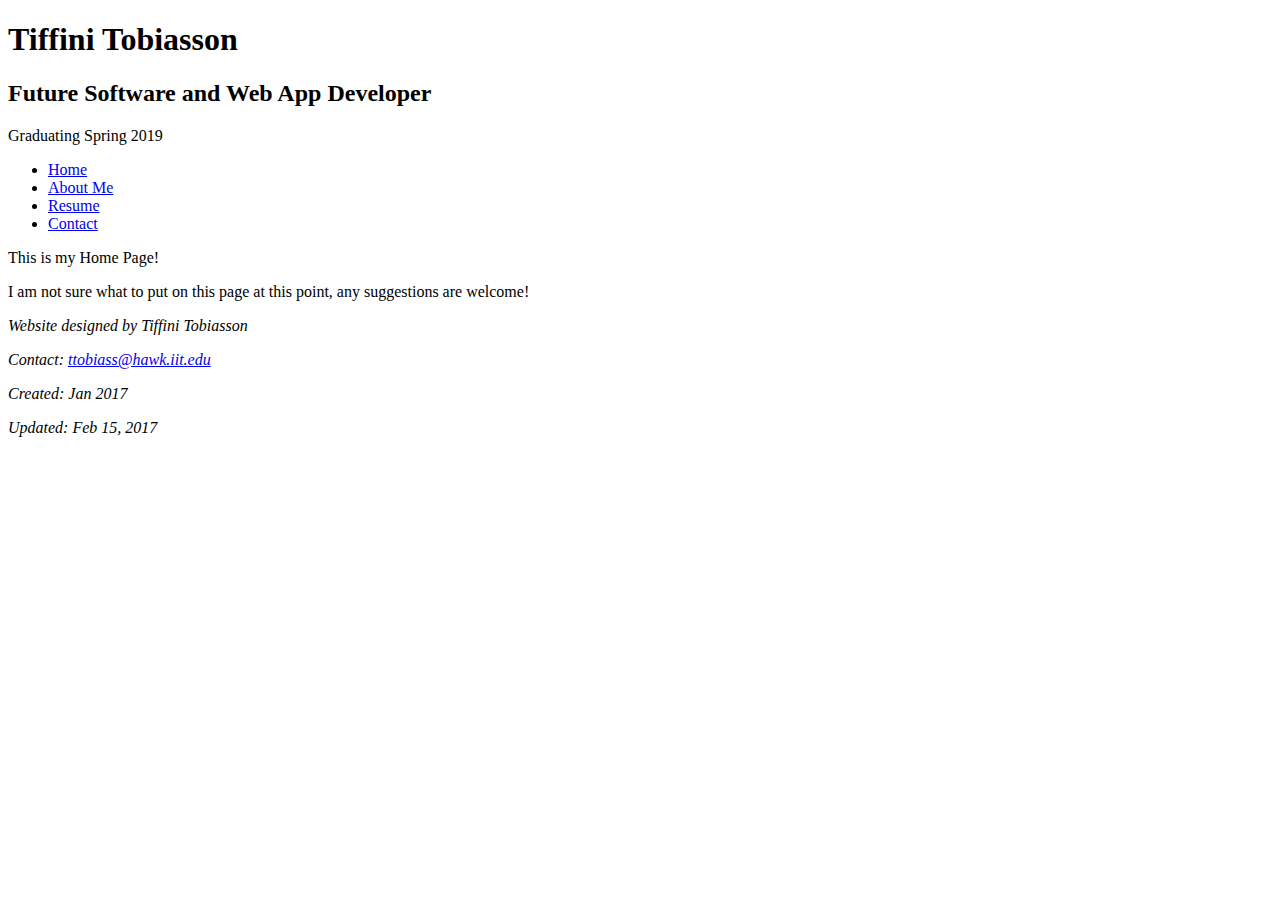
<file: Project 1/index.html>
<!DOCTYPE html>
<html>
<head>
	<meta charset="UTF-8">
	<title>Home</title>
</head>
<body>
	<header>
		<h1>Tiffini Tobiasson</h1>
		<h2> Future Software and Web App Developer </h2>
		<p> Graduating Spring 2019 </p>
		<nav>
		  <ul>
			<li><a href="index.html">Home</a></li>
			<li><a href="About.html">About Me</a></li>
			<li><a href="Professional_Resume.html">Resume</a></li>
			<li><a href="Contact.html">Contact</a></li>
		  </ul>
		</nav>
	</header>
	
	<p> This is my Home Page! </p>
	<p> I am not sure what to put on this page at this point, any suggestions are welcome! </p>
	
	<footer>
		<address>
			<p>Website designed by Tiffini Tobiasson</p>
			<p>Contact: <a href = "mailto:ttobiass@hawk.iit.edu">ttobiass@hawk.iit.edu</a></p>
			<p>Created: Jan 2017</p>
			<p>Updated: Feb 15, 2017</p> 
		</address>
	</footer>
</body>
</html>
</file>
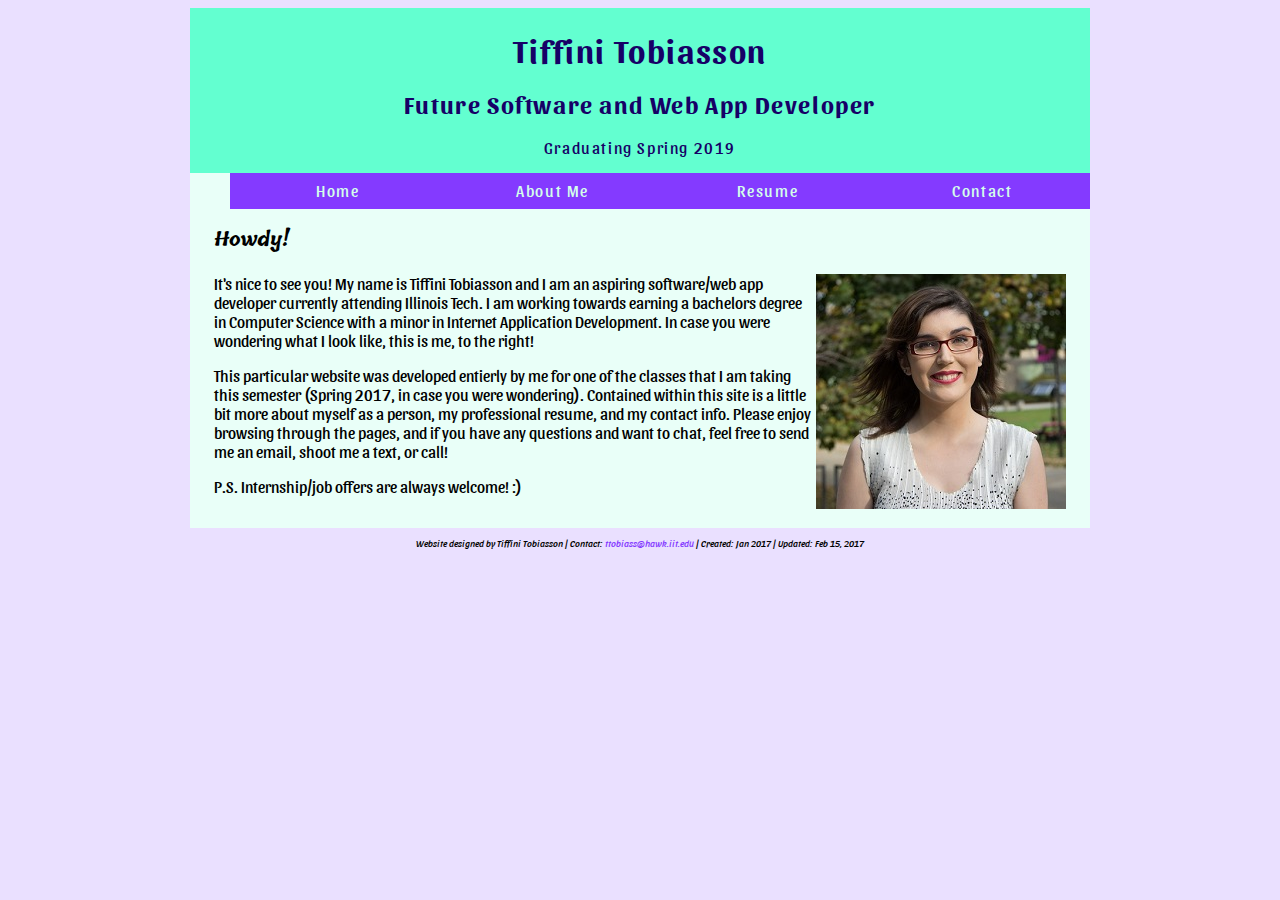
<file: Project 2/index.html>
<!DOCTYPE html>
<html lang="en">
<head>
	<meta charset="UTF-8">
	<link href="https://fonts.googleapis.com/css?family=Calligraffitti|Cinzel|Sansita|Tillana|Ubuntu+Mono" rel="stylesheet">
	<link rel="stylesheet" type="text/css" href="screen.css">
	<title>Home</title>
</head>
<body>
	<div id="page">
	<header id="header">
		<h1>Tiffini Tobiasson</h1>
		<h2> Future Software and Web App Developer </h2>
		<p> Graduating Spring 2019 </p>
		<nav class="nav">
		  <ul>
			<li><a href="index.html">Home</a></li>
			<li><a href="About.html">About Me</a></li>
			<li><a href="Professional_Resume.html">Resume</a></li>
			<li><a href="Contact.html">Contact</a></li>
		  </ul>
		</nav>
	</header>
	
	<main id="content">
	<div class="home">
	<h3> Howdy! </h3>
	
	<div class="headshot"><img src="headshot.jpg" alt="my headshot"></div>
	<p> 
		It's nice to see you! My name is Tiffini Tobiasson and I am an aspiring software/web app 
		developer currently attending Illinois Tech. I am working towards earning a bachelors degree 
		in Computer Science with a minor in Internet Application Development. In case you were 
		wondering what I look like, this is me, to the right!
	</p>
	
	
	<p>
		This particular website was developed entierly by me for one of the classes that
		I am taking this semester (Spring 2017, in case you were wondering). Contained within
		this site is a little bit more about myself as a person, my professional resume, and
		my contact info. Please enjoy browsing through the pages, and if you have any questions 
		and want to chat, feel free to send me an email, shoot me a text, or call!
	</p>
	
	<p>P.S. Internship/job offers are always welcome! :) </p>
	</div>
	</main>
	</div>
	
	<footer>
		<address>
			<p>Website designed by Tiffini Tobiasson | Contact: <a href = "mailto:ttobiass@hawk.iit.edu">ttobiass@hawk.iit.edu</a> | Created: Jan 2017 | Updated: Feb 15, 2017</p>
		</address>
	</footer>
</body>
</html>
</file>
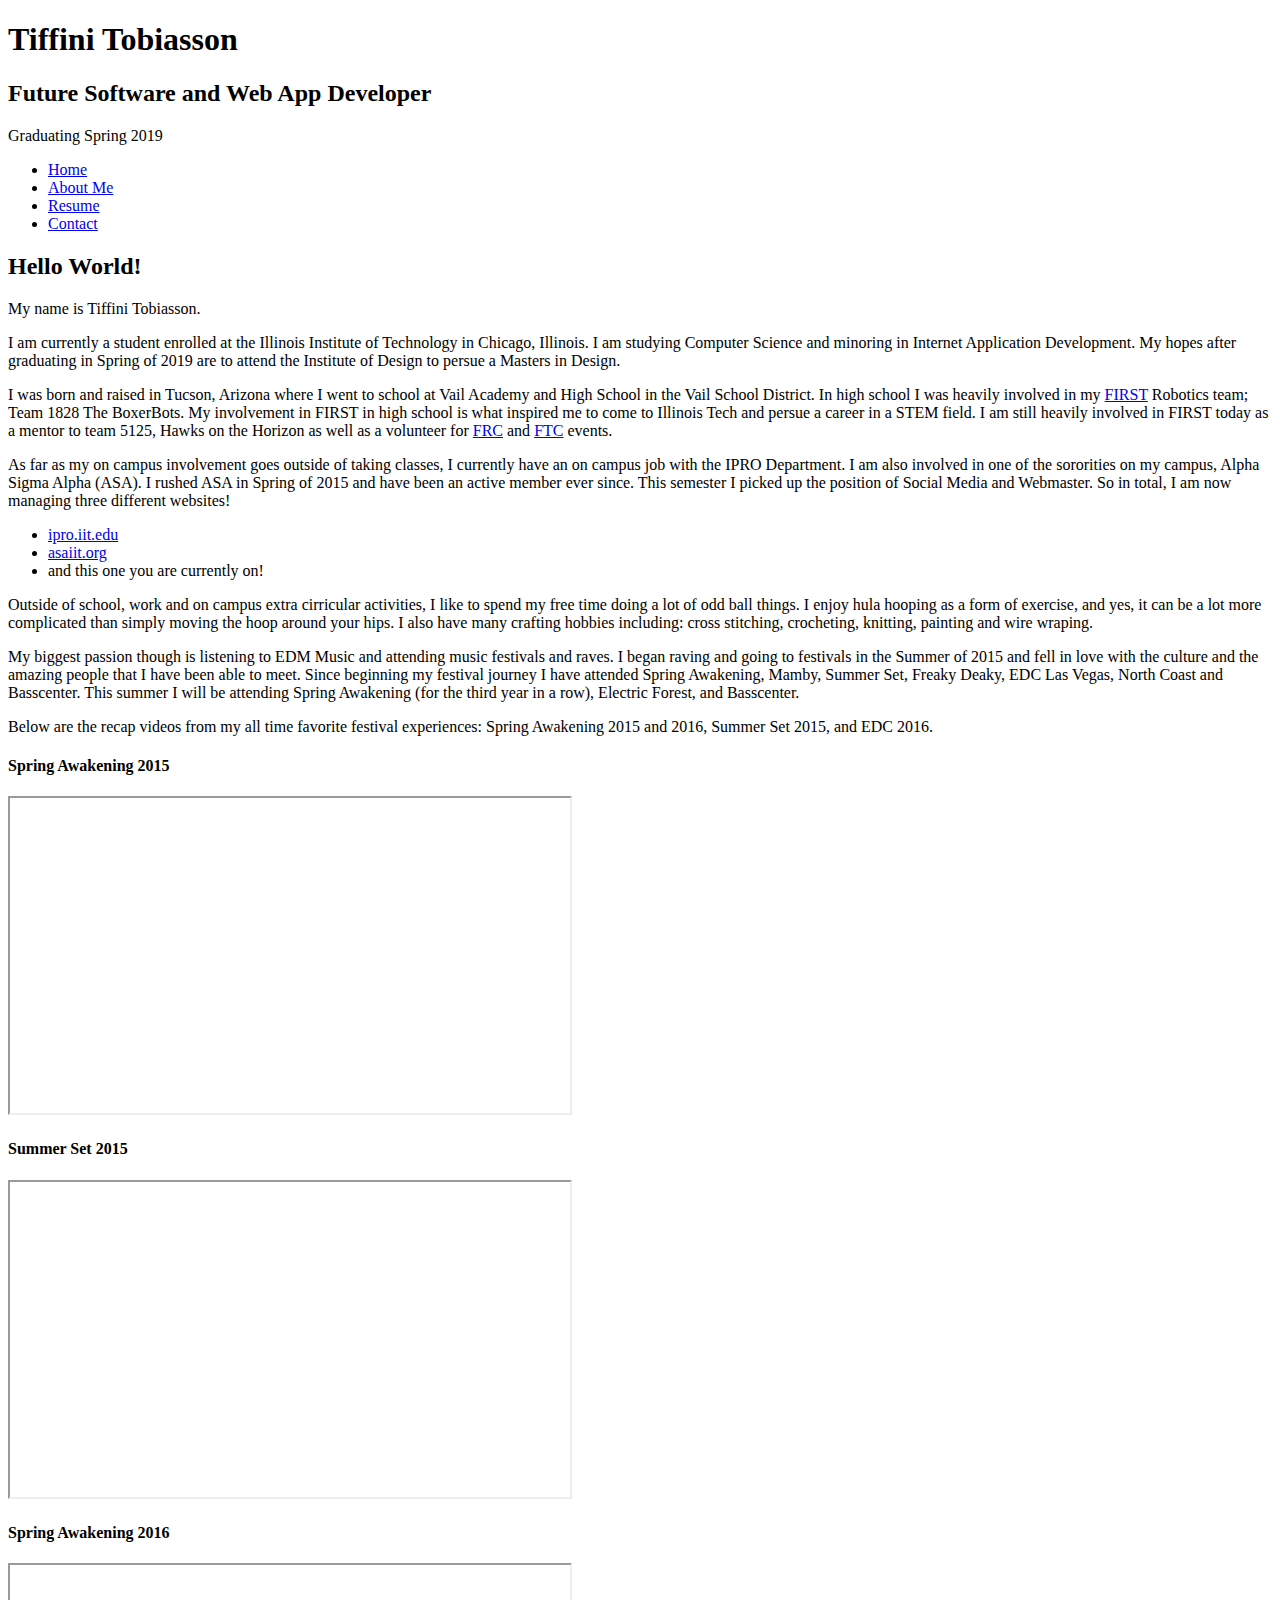
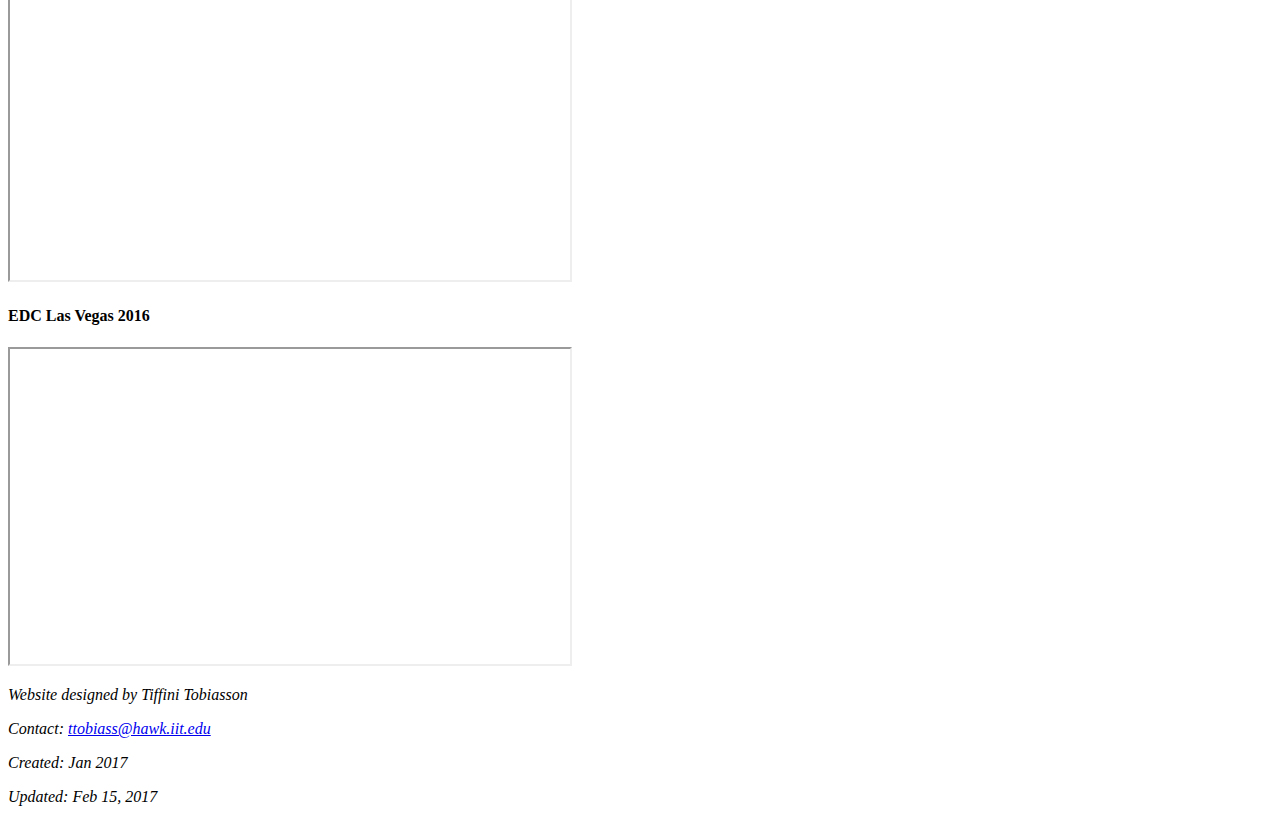
<file: Project 1/About.html>
<!DOCTYPE html>
<html lang="en">
<head>
	<meta charset="UTF-8">
	<title>About</title>
</head>
<body>
	<header>
		<h1>Tiffini Tobiasson</h1>
		<h2> Future Software and Web App Developer </h2>
		<p> Graduating Spring 2019 </p>
		<nav>
		  <ul>
			<li><a href="index.html">Home</a></li>
			<li><a href="About.html">About Me</a></li>
			<li><a href="Professional_Resume.html">Resume</a></li>
			<li><a href="Contact.html">Contact</a></li>
		  </ul>
		</nav>
	</header>
	
	<h2> Hello World!</h2>
	<p>My name is Tiffini Tobiasson.</p>
	<p>
		I am currently a student enrolled at the Illinois Institute of Technology in Chicago, 
		Illinois. I am studying Computer Science and minoring in Internet Application Development. 
		My hopes after graduating in Spring of 2019 are to attend the Institute of Design to 
		persue a Masters in Design. 
	</p>
	<p>
		I was born and raised in Tucson, Arizona where I went to school at Vail Academy and High 
		School in the Vail School District. In high school I was heavily involved in my 
		<a href = "http://www.firstinspires.org/">FIRST</a> Robotics team; Team 1828 The BoxerBots. 
		My involvement in FIRST in high school is what inspired me to come to Illinois Tech and 
		persue a career in a STEM field. I am still heavily involved in FIRST today as a mentor 
		to team 5125, Hawks on the Horizon as well as a volunteer for 
		<a href = "http://www.firstinspires.org/robotics/frc">FRC</a> and 
		<a href = "http://www.firstinspires.org/robotics/ftc">FTC</a> events. 
	</p>
	<p>
		As far as my on campus involvement goes outside of taking classes, I currently have an 
		on campus job with the IPRO Department. I am also involved in one of the sororities on 
		my campus, Alpha Sigma Alpha (ASA). I rushed ASA in Spring of 2015 and have been an 
		active member ever since. This semester I picked up the position of Social Media and 
		Webmaster. So in total, I am now managing three different websites! 
	</p>
	<ul>
		<li><a href="ipro.iit.edu">ipro.iit.edu</a></li>
		<li><a href="asaiit.org">asaiit.org</a></li>
		<li>and this one you are currently on!</li>
	</ul>
	<p>
		Outside of school, work and on campus extra cirricular activities, I like to spend my 
		free time doing a lot of odd ball things. I enjoy hula hooping as a form of exercise, 
		and yes, it can be a lot more complicated than simply moving the hoop around your hips. 
		I also have many crafting hobbies including: cross stitching, crocheting, knitting, 
		painting and wire wraping. 
	</p>
	<p>
		My biggest passion though is listening to EDM Music and attending music festivals and 
		raves. I began raving and going to festivals in the Summer of 2015 and fell in love 
		with the culture and the amazing people that I have been able to meet. Since beginning 
		my festival journey I have attended Spring Awakening, Mamby, Summer Set, Freaky Deaky, 
		EDC Las Vegas, North Coast and Basscenter. This summer I will be attending Spring 
		Awakening (for the third year in a row), Electric Forest, and Basscenter. 
	</p>
	<p>
		Below are the recap videos from my all time favorite festival experiences: Spring 
		Awakening 2015 and 2016, Summer Set 2015, and EDC 2016. 
	</p>
	
	<h4>Spring Awakening 2015</h4>
	<iframe width="560" height="315" src="https://www.youtube.com/embed/nOiujQPs-Nw" allowfullscreen></iframe>
	
	<h4>Summer Set 2015</h4>
	<iframe width="560" height="315" src="https://www.youtube.com/embed/GscV83-jT2g" allowfullscreen></iframe>
	
	<h4>Spring Awakening 2016</h4>
	<iframe width="560" height="315" src="https://www.youtube.com/embed/OsH7cIulm8A" allowfullscreen></iframe>
	
	<h4>EDC Las Vegas 2016</h4>
	<iframe width="560" height="315" src="https://www.youtube.com/embed/gQLqIMiIuwY" allowfullscreen></iframe>
	
	<footer>
		<address>
			<p>Website designed by Tiffini Tobiasson</p>
			<p>Contact: <a href = "mailto:ttobiass@hawk.iit.edu">ttobiass@hawk.iit.edu</a></p>
			<p>Created: Jan 2017</p>
			<p>Updated: Feb 15, 2017</p> 
		</address>
	</footer>
</body>
</html>
</file>
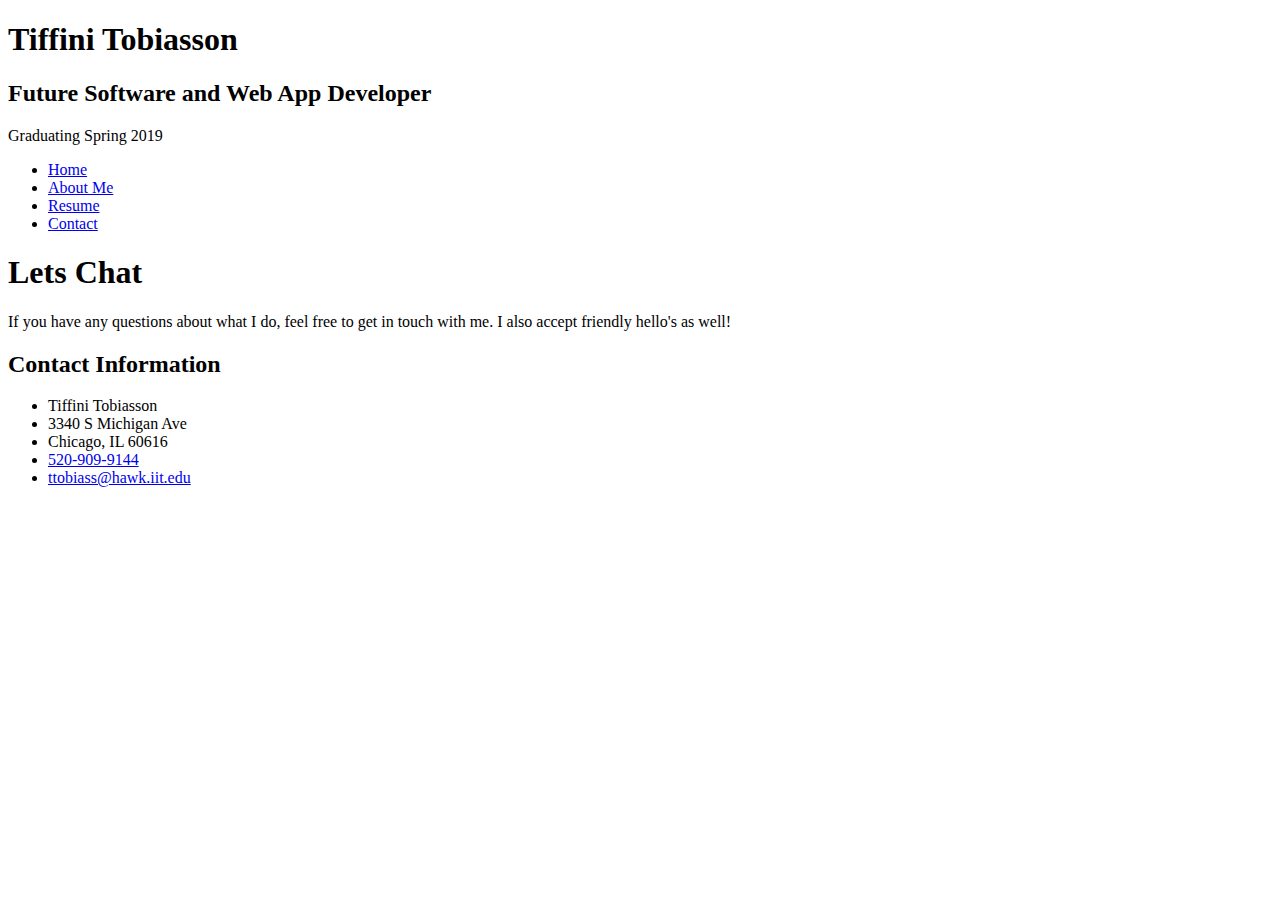
<file: Project 1/Contact.html>
<!DOCTYPE html>
<html>
<head>
	<meta charset="UTF-8">
	<title>Contact</title>
</head>
<body>
	<header>
		<h1>Tiffini Tobiasson</h1>
		<h2> Future Software and Web App Developer </h2>
		<p> Graduating Spring 2019 </p>
		<nav>
		  <ul>
			<li><a href="index.html">Home</a></li>
			<li><a href="About.html">About Me</a></li>
			<li><a href="Professional_Resume.html">Resume</a></li>
			<li><a href="Contact.html">Contact</a></li>
		  </ul>
		</nav>
	</header>
	
	<h1> Lets Chat </h1>
	<p> If you have any questions about what I do, feel free to get in touch with me. I also accept friendly hello's as well! </p>
	<h2> Contact Information </h2>
	<ul>
		<li> Tiffini Tobiasson </li>
		<li> 3340 S Michigan Ave </li>
		<li> Chicago, IL 60616 </li>
		<li><a href="tel:520-909-9144" id="contact-phone">520-909-9144</a></li>
		<li><a href="mailto:ttobiass@hawk.iit.edu" id="contact-email">ttobiass@hawk.iit.edu</a></li>
	</ul>
</body>
</html>
</file>
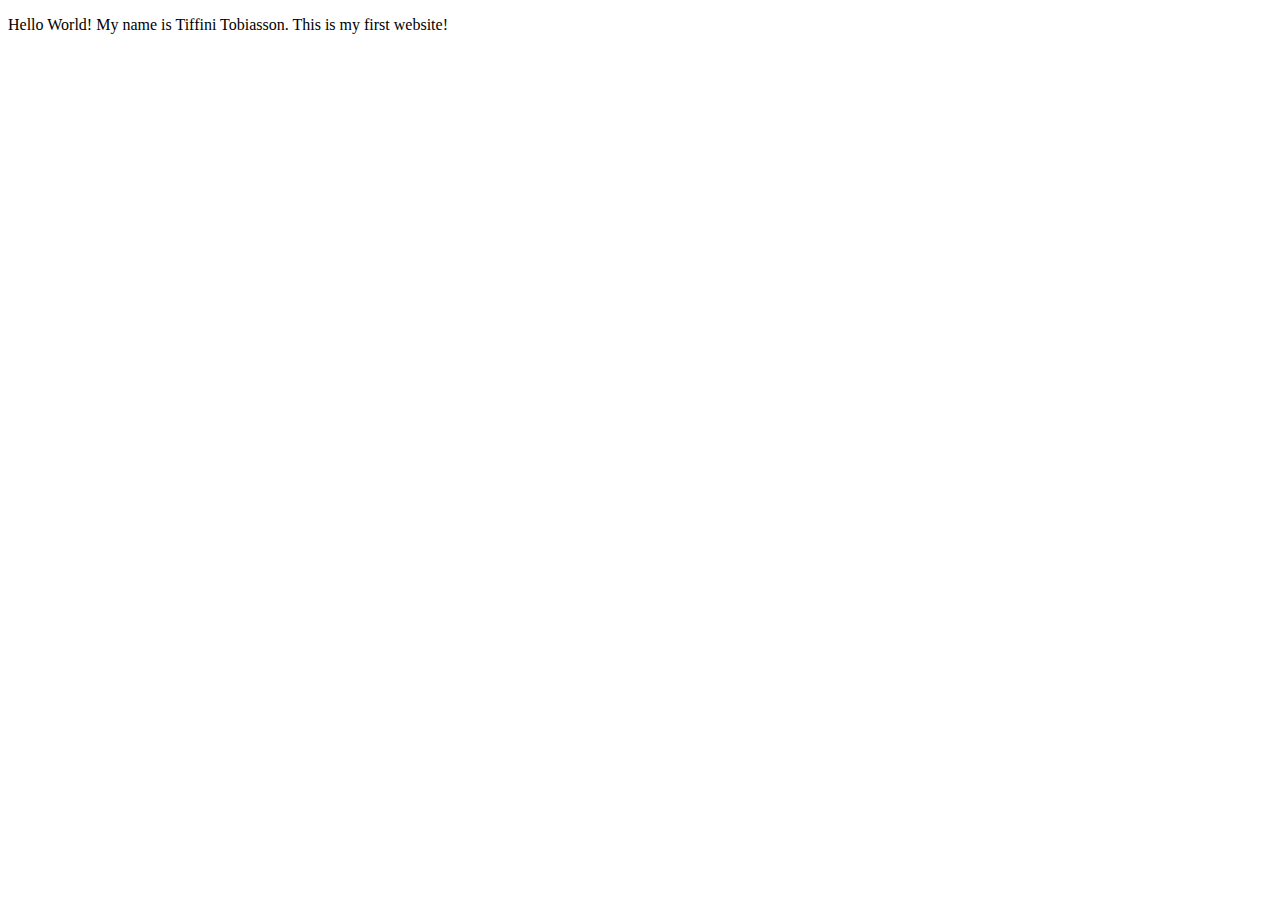
<file: Project 1/Professional Resume.html>
<!DOCTYPE html>
<html>
<head>
	<meta charset="UTF-8">
	<title>ITMD-361 Internet Technologies and Web Design</title>
</head>
<body>
	<p> Hello World! My name is Tiffini Tobiasson. This is my first website! </p>
</body>
</html>
</file>
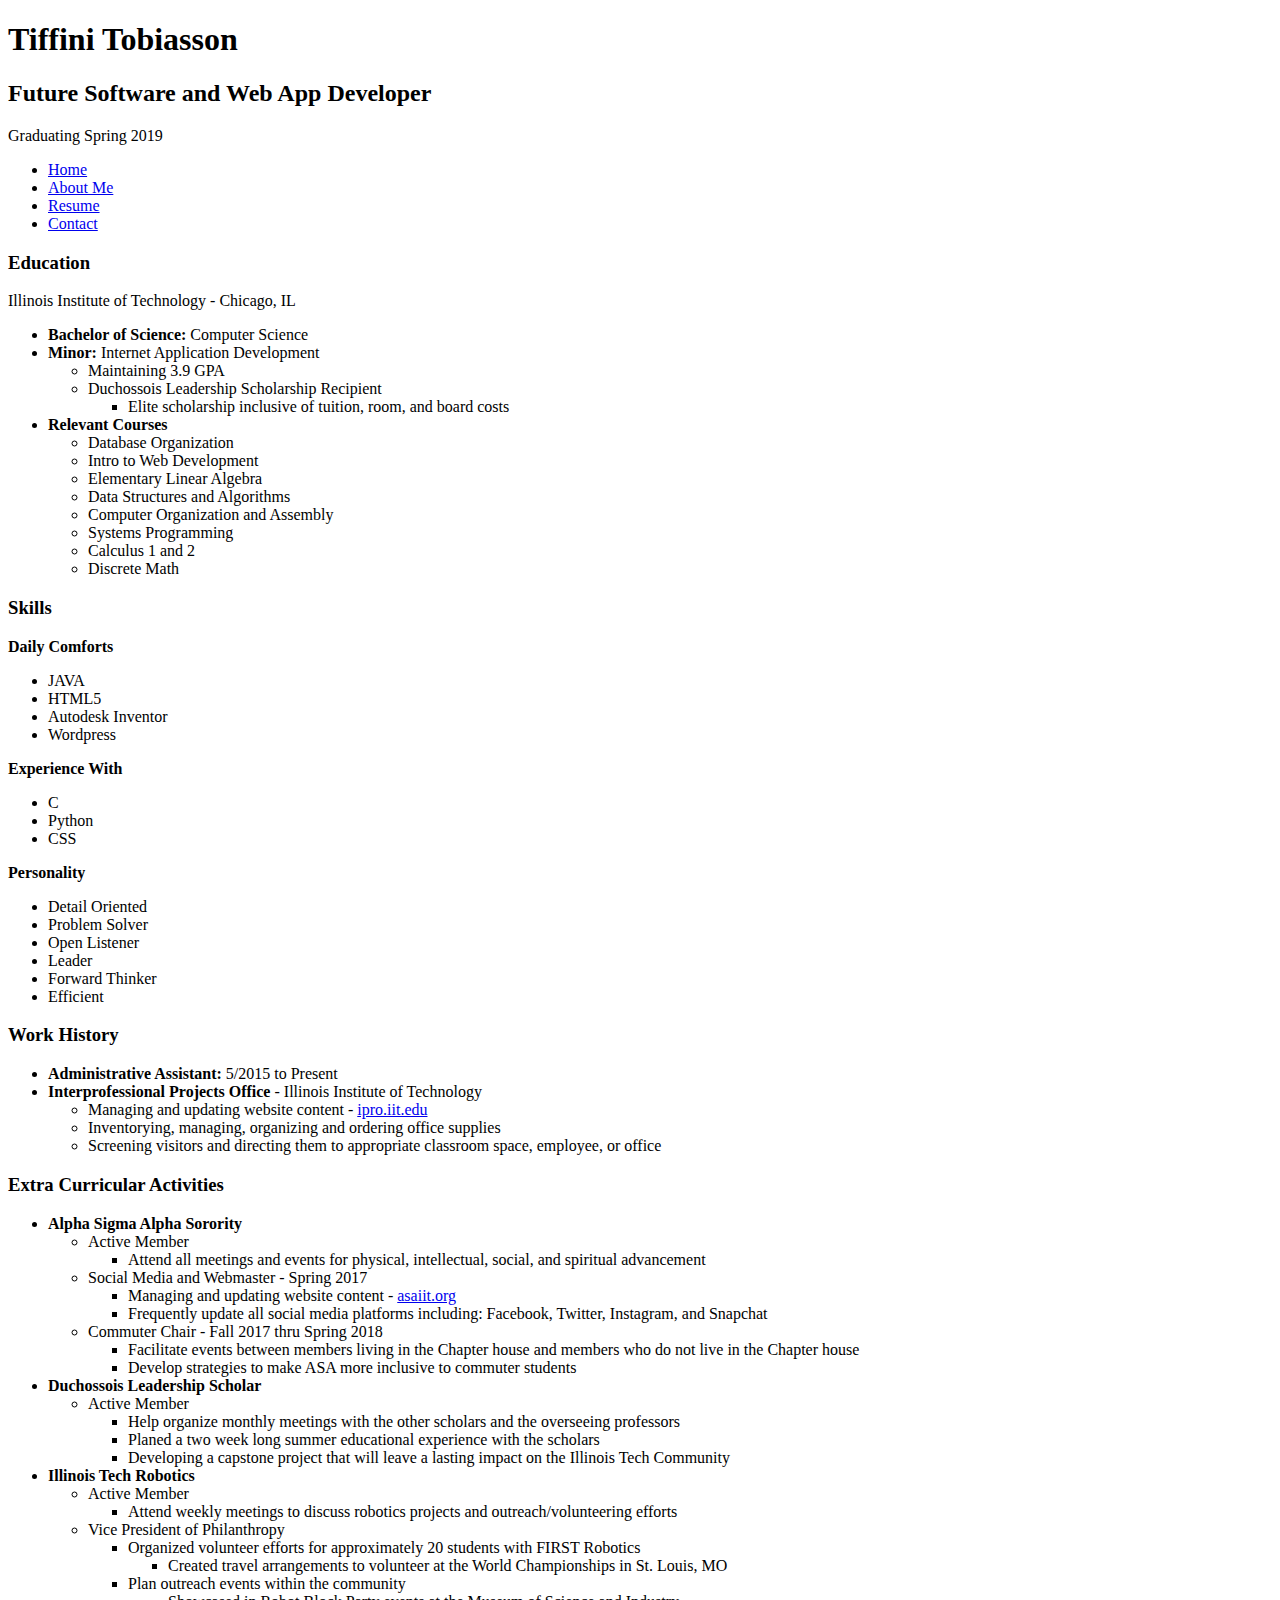
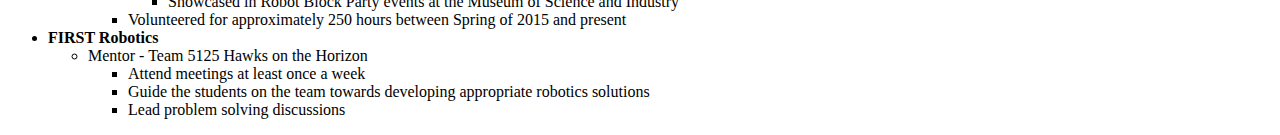
<file: Project 1/Professional_Resume.html>
<!DOCTYPE html>
<html>
<head>
	<meta charset="UTF-8">
	<title>Resume</title>
</head>
<body>
	<header>
		<h1>Tiffini Tobiasson</h1>
		<h2> Future Software and Web App Developer </h2>
		<p> Graduating Spring 2019 </p>
		<nav>
		  <ul>
			<li><a href="index.html">Home</a></li>
			<li><a href="About.html">About Me</a></li>
			<li><a href="Professional_Resume.html">Resume</a></li>
			<li><a href="Contact.html">Contact</a></li>
		  </ul>
		</nav>
	</header>
	
	<h3> Education </h3>
	<p> Illinois Institute of Technology - Chicago, IL </p>
	<ul>
		<li><strong>Bachelor of Science:</strong> Computer Science</li>
		<li><strong>Minor:</strong> Internet Application Development
			<ul>
				<li>Maintaining 3.9 GPA</li>
				<li>Duchossois Leadership Scholarship Recipient
					<ul>
						<li>Elite scholarship inclusive of tuition, room, and board costs</li>
					</ul></li>
			</ul></li>
		<li><strong>Relevant Courses</strong>
		<ul>
			<li>Database Organization</li>
			<li>Intro to Web Development</li>
			<li>Elementary Linear Algebra</li>
			<li>Data Structures and Algorithms</li>
			<li>Computer Organization and Assembly</li>
			<li>Systems Programming</li>
			<li>Calculus 1 and 2</li>
			<li>Discrete Math</li>
		</ul></li>
	</ul>
	
	<h3>Skills</h3>
	<p><strong>Daily Comforts</strong></p>
	<ul>
		<li>JAVA</li>
		<li>HTML5</li>
		<li>Autodesk Inventor</li>
		<li>Wordpress</li>
	</ul>
	<p><strong>Experience With</strong></p>
	<ul>
		<li>C</li>
		<li>Python</li>
		<li>CSS</li>
	</ul>
	<p><strong>Personality</strong></p>
	<ul>
		<li>Detail Oriented</li>
		<li>Problem Solver</li>
		<li>Open Listener</li>
		<li>Leader</li>
		<li>Forward Thinker</li>
		<li>Efficient</li>
	</ul>
	
	<h3>Work History</h3>
	<ul>
		<li><strong>Administrative Assistant:</strong> 5/2015 to Present</li>
		<li><strong>Interprofessional Projects Office</strong> - Illinois Institute of Technology
			<ul>
				<li>Managing and updating website content - <a href="ipro.iit.edu">ipro.iit.edu</a></li>
				<li>Inventorying, managing, organizing and ordering office supplies</li>
				<li>Screening visitors and directing them to appropriate classroom space, employee, or office</li>
			</ul></li>
	</ul>
	
	<h3>Extra Curricular Activities</h3>
	<ul>
		<li><strong>Alpha Sigma Alpha Sorority</strong>
			<ul>
				<li>Active Member
					<ul>
						<li>Attend all meetings and events for physical, intellectual, social, and spiritual advancement</li>
					</ul>
				</li>
				<li>Social Media and Webmaster - Spring 2017
					<ul>
						<li>Managing and updating website content - <a href="asaiit.org"> asaiit.org</a></li>
						<li>Frequently update all social media platforms including: Facebook, Twitter, Instagram, and Snapchat</li>
					</ul>
				</li>
				<li>Commuter Chair - Fall 2017 thru Spring 2018
					<ul>
						<li>Facilitate events between members living in the Chapter house and members who do not live in the Chapter house</li>
						<li>Develop strategies to make ASA more inclusive to commuter students</li>
					</ul>
				</li>
			</ul>
		</li>
		<li><strong>Duchossois Leadership Scholar</strong>
			<ul>
				<li>Active Member
					<ul>
						<li>Help organize monthly meetings with the other scholars and the overseeing professors</li>
						<li>Planed a two week long summer educational experience with the scholars</li>
						<li>Developing a capstone project that will leave a lasting impact on the Illinois Tech Community</li>
					</ul>
				</li>
			</ul>
		</li>
		<li><strong>Illinois Tech Robotics</strong>
			<ul>
				<li>Active Member
					<ul>
						<li>Attend weekly meetings to discuss robotics projects and outreach/volunteering efforts</li>
					</ul>
				</li>
				<li>Vice President of Philanthropy
					<ul>
						<li>Organized volunteer efforts for approximately 20 students with FIRST Robotics
							<ul>
								<li>Created travel arrangements to volunteer at the World Championships in St. Louis, MO</li>
							</ul>
						</li>
						<li>Plan outreach events within the community
							<ul>
								<li>Showcased in Robot Block Party events at the Museum of Science and Industry</li>
							</ul>
						</li>
						<li>Volunteered for approximately 250 hours between Spring of 2015 and present</li>
					</ul>
				</li>
			</ul>
		</li>
		<li><Strong>FIRST Robotics</strong>
			<ul>
				<li>Mentor - Team 5125 Hawks on the Horizon
					<ul>
						<li>Attend meetings at least once a week</li>
						<li>Guide the students on the team towards developing appropriate robotics solutions</li>
						<li>Lead problem solving discussions</li>
					</ul>
				</li>
			</ul>
		</li>
	</ul>
</body>
</html>
</file>
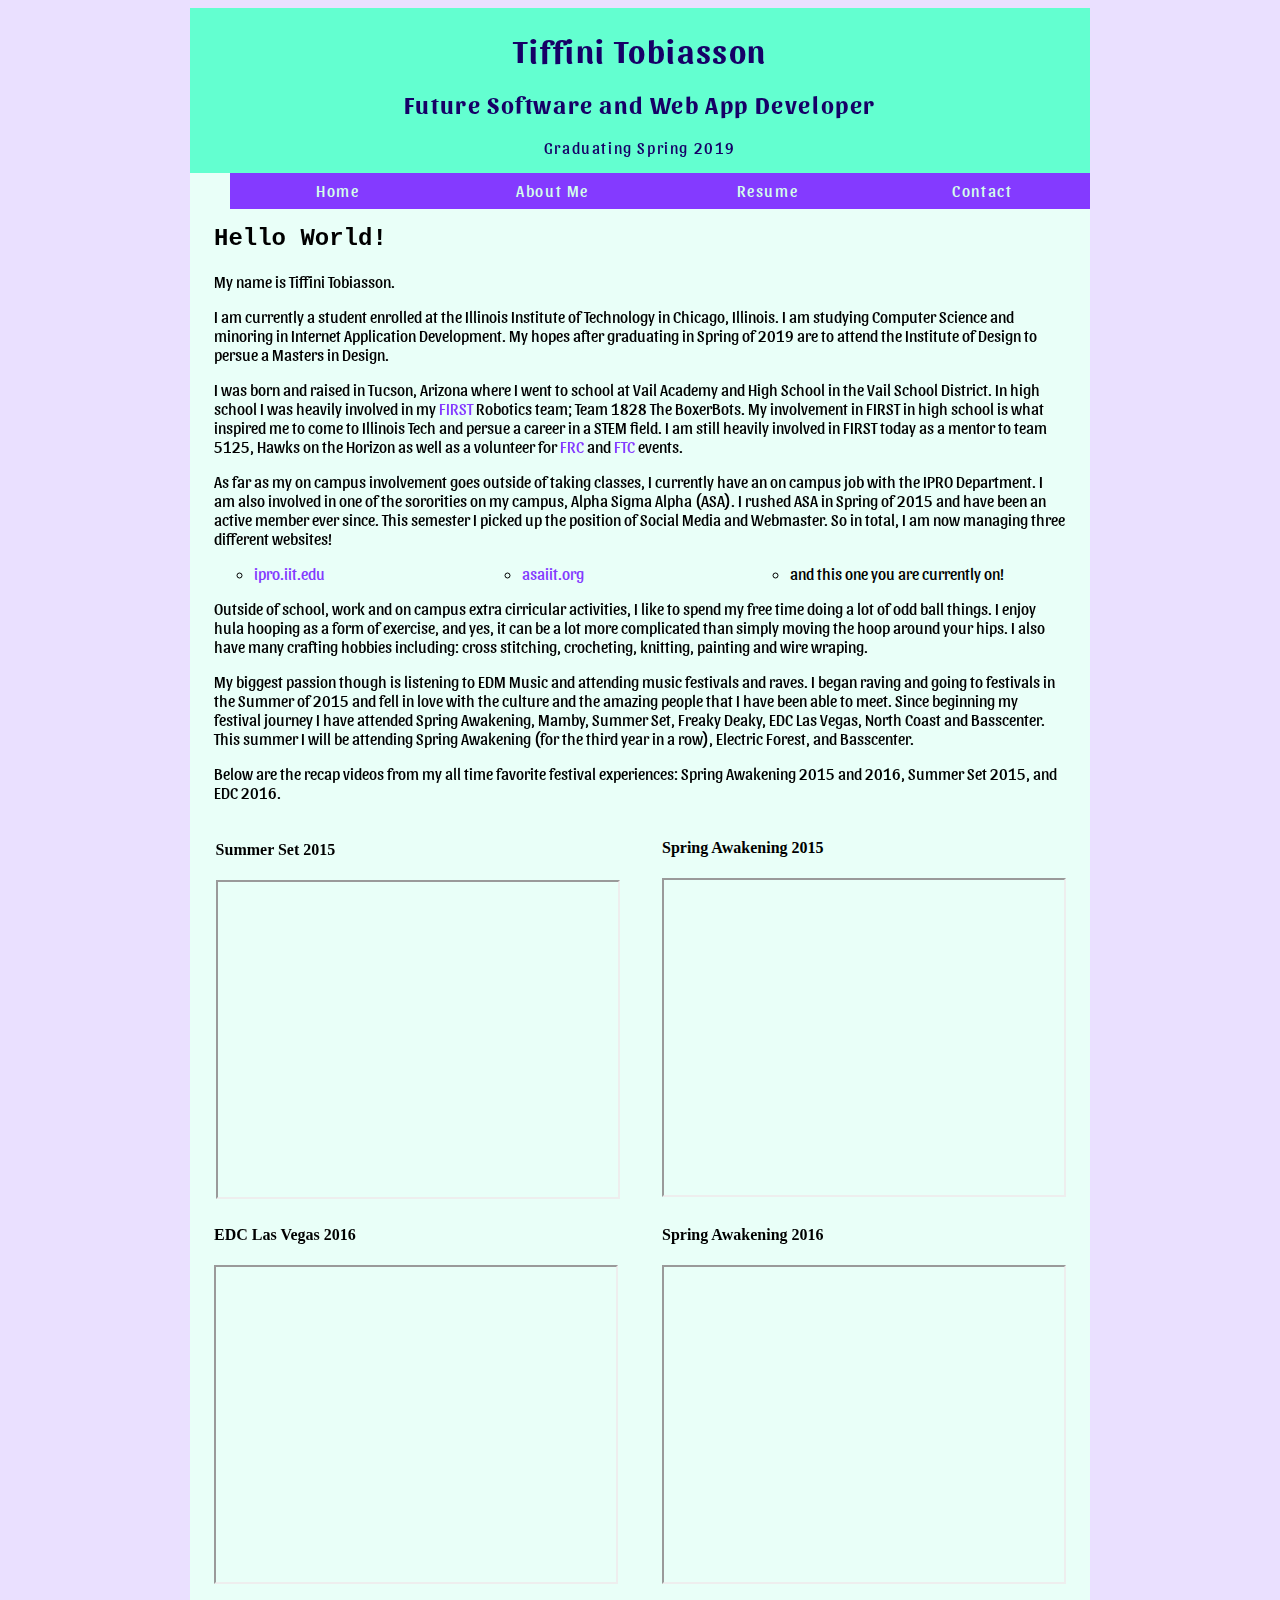
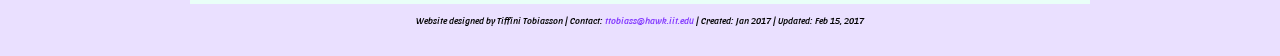
<file: Project 2/About.html>
<!DOCTYPE html>
<html lang="en">
<head>
	<meta charset="UTF-8">
	<link href="https://fonts.googleapis.com/css?family=Calligraffitti|Cinzel|Sansita|Tillana|Ubuntu+Mono" rel="stylesheet">
	<link rel="stylesheet" type="text/css" href="screen.css">
	<title>About</title>
</head>
<body>
	<div id="page">
	<header id="header">
		<h1>Tiffini Tobiasson</h1>
		<h2> Future Software and Web App Developer </h2>
		<p> Graduating Spring 2019 </p>
		<nav class="nav">
		  <ul>
			<li><a href="index.html">Home</a></li>
			<li><a href="About.html">About Me</a></li>
			<li><a href="Professional_Resume.html">Resume</a></li>
			<li><a href="Contact.html">Contact</a></li>
		  </ul>
		</nav>
	</header>
	
	<main id="content">
	<div class="about">
	<h2> Hello World!</h2>
	<p>My name is Tiffini Tobiasson.</p>
	<p>
		I am currently a student enrolled at the Illinois Institute of Technology in Chicago, 
		Illinois. I am studying Computer Science and minoring in Internet Application Development. 
		My hopes after graduating in Spring of 2019 are to attend the Institute of Design to 
		persue a Masters in Design. 
	</p>
	<p>
		I was born and raised in Tucson, Arizona where I went to school at Vail Academy and High 
		School in the Vail School District. In high school I was heavily involved in my 
		<a href = "http://www.firstinspires.org/">FIRST</a> Robotics team; Team 1828 The BoxerBots. 
		My involvement in FIRST in high school is what inspired me to come to Illinois Tech and 
		persue a career in a STEM field. I am still heavily involved in FIRST today as a mentor 
		to team 5125, Hawks on the Horizon as well as a volunteer for 
		<a href = "http://www.firstinspires.org/robotics/frc">FRC</a> and 
		<a href = "http://www.firstinspires.org/robotics/ftc">FTC</a> events. 
	</p>
	<p>
		As far as my on campus involvement goes outside of taking classes, I currently have an 
		on campus job with the IPRO Department. I am also involved in one of the sororities on 
		my campus, Alpha Sigma Alpha (ASA). I rushed ASA in Spring of 2015 and have been an 
		active member ever since. This semester I picked up the position of Social Media and 
		Webmaster. So in total, I am now managing three different websites! 
	</p>
	<ul>
		<li><a href="ipro.iit.edu">ipro.iit.edu</a></li>
		<li><a href="asaiit.org">asaiit.org</a></li>
		<li>and this one you are currently on!</li>
	</ul>
	<br>
	<p>
		Outside of school, work and on campus extra cirricular activities, I like to spend my 
		free time doing a lot of odd ball things. I enjoy hula hooping as a form of exercise, 
		and yes, it can be a lot more complicated than simply moving the hoop around your hips. 
		I also have many crafting hobbies including: cross stitching, crocheting, knitting, 
		painting and wire wraping. 
	</p>
	<p>
		My biggest passion though is listening to EDM Music and attending music festivals and 
		raves. I began raving and going to festivals in the Summer of 2015 and fell in love 
		with the culture and the amazing people that I have been able to meet. Since beginning 
		my festival journey I have attended Spring Awakening, Mamby, Summer Set, Freaky Deaky, 
		EDC Las Vegas, North Coast and Basscenter. This summer I will be attending Spring 
		Awakening (for the third year in a row), Electric Forest, and Basscenter. 
	</p>
	<p>
		Below are the recap videos from my all time favorite festival experiences: Spring 
		Awakening 2015 and 2016, Summer Set 2015, and EDC 2016. 
	</p>
	</div>
	
	<div class="samf15">
	<h4>Spring Awakening 2015</h4>
	<iframe width="400" height="315" src="https://www.youtube.com/embed/nOiujQPs-Nw" allowfullscreen></iframe>
	</div>
	<div class="ssmf15">
	<h4>Summer Set 2015</h4>
	<iframe width="400" height="315" src="https://www.youtube.com/embed/GscV83-jT2g" allowfullscreen></iframe>
	</div>
	<div class="samf16">
	<h4>Spring Awakening 2016</h4>
	<iframe width="400" height="315" src="https://www.youtube.com/embed/OsH7cIulm8A" allowfullscreen></iframe>
	</div>
	<div class="edc16">
	<h4>EDC Las Vegas 2016</h4>
	<iframe width="400" height="315" src="https://www.youtube.com/embed/gQLqIMiIuwY" allowfullscreen></iframe>
	</div>
	</main>
	</div>
	
	<footer>
		<address>
			<p>Website designed by Tiffini Tobiasson | Contact: <a href = "mailto:ttobiass@hawk.iit.edu">ttobiass@hawk.iit.edu</a> | Created: Jan 2017 | Updated: Feb 15, 2017</p>
		</address>
	</footer>
</body>
</html>
</file>
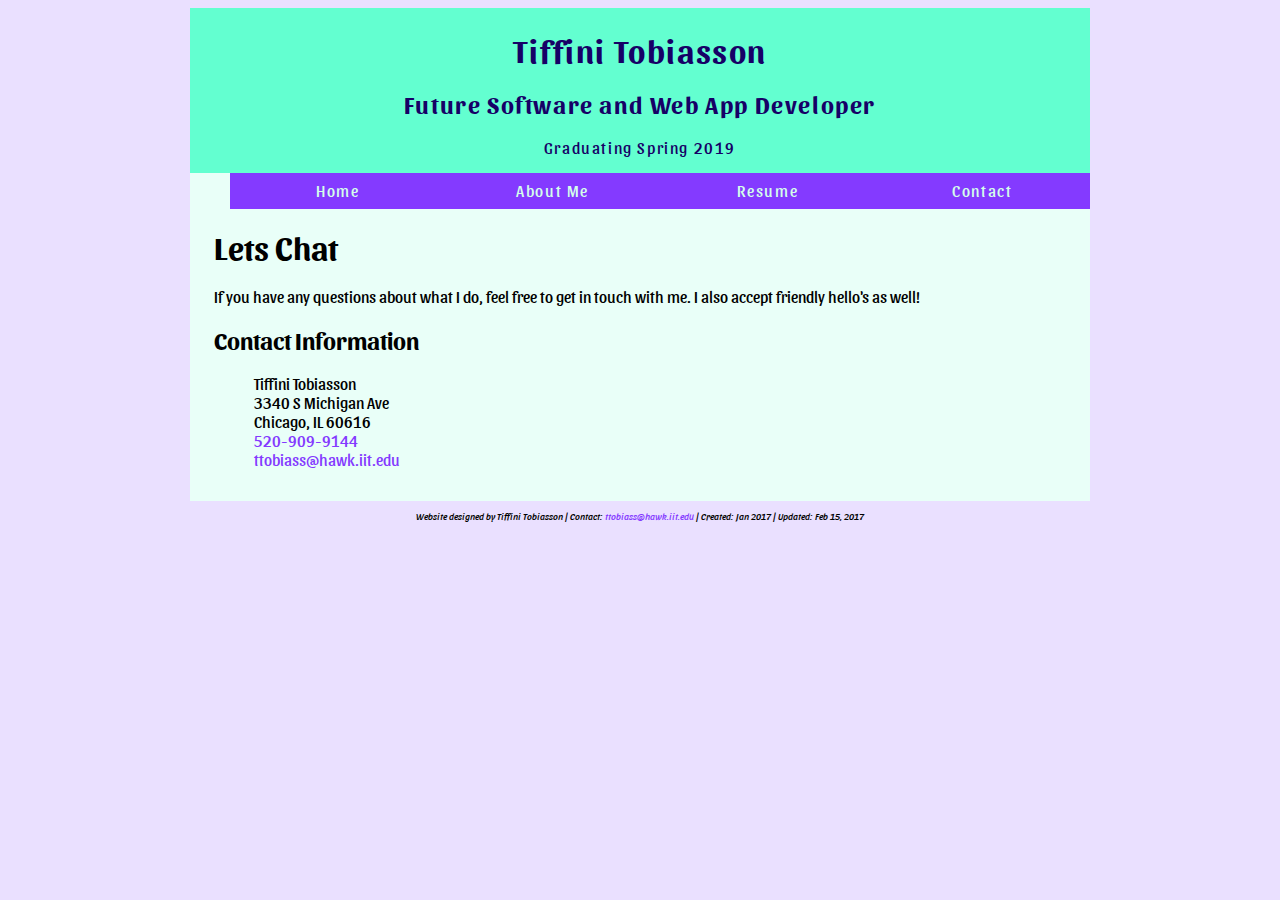
<file: Project 2/Contact.html>
<!DOCTYPE html>
<html lang="en">
<head>
	<meta charset="UTF-8">
<link href="https://fonts.googleapis.com/css?family=Calligraffitti|Cinzel|Sansita|Tillana|Ubuntu+Mono" rel="stylesheet">
	<link rel="stylesheet" type="text/css" href="screen.css">
	<title>Contact</title>
</head>
<body>
	<div id="page">
	<header id="header">
		<h1>Tiffini Tobiasson</h1>
		<h2> Future Software and Web App Developer </h2>
		<p> Graduating Spring 2019 </p>
		<nav class="nav">
		  <ul>
			<li><a href="index.html">Home</a></li>
			<li><a href="About.html">About Me</a></li>
			<li><a href="Professional_Resume.html">Resume</a></li>
			<li><a href="Contact.html">Contact</a></li>
		  </ul>
		</nav>
	</header>
	<main id="content">
	<h1> Lets Chat </h1>
	<p> If you have any questions about what I do, feel free to get in touch with me. I also accept friendly hello's as well! </p>
	
	<div class="contact">
	<h2> Contact Information </h2>
	<ul>
		<li> Tiffini Tobiasson </li>
		<li> 3340 S Michigan Ave </li>
		<li> Chicago, IL 60616 </li>
		<li><a href="tel:520-909-9144" id="contact-phone">520-909-9144</a></li>
		<li><a href="mailto:ttobiass@hawk.iit.edu" id="contact-email">ttobiass@hawk.iit.edu</a></li>
	</ul>
	</div>
	</main>
	</div>
	
	<footer>
		<address>
			<p>Website designed by Tiffini Tobiasson | Contact: <a href = "mailto:ttobiass@hawk.iit.edu">ttobiass@hawk.iit.edu</a> | Created: Jan 2017 | Updated: Feb 15, 2017</p>
		</address>
	</footer>
</body>
</html>
</file>
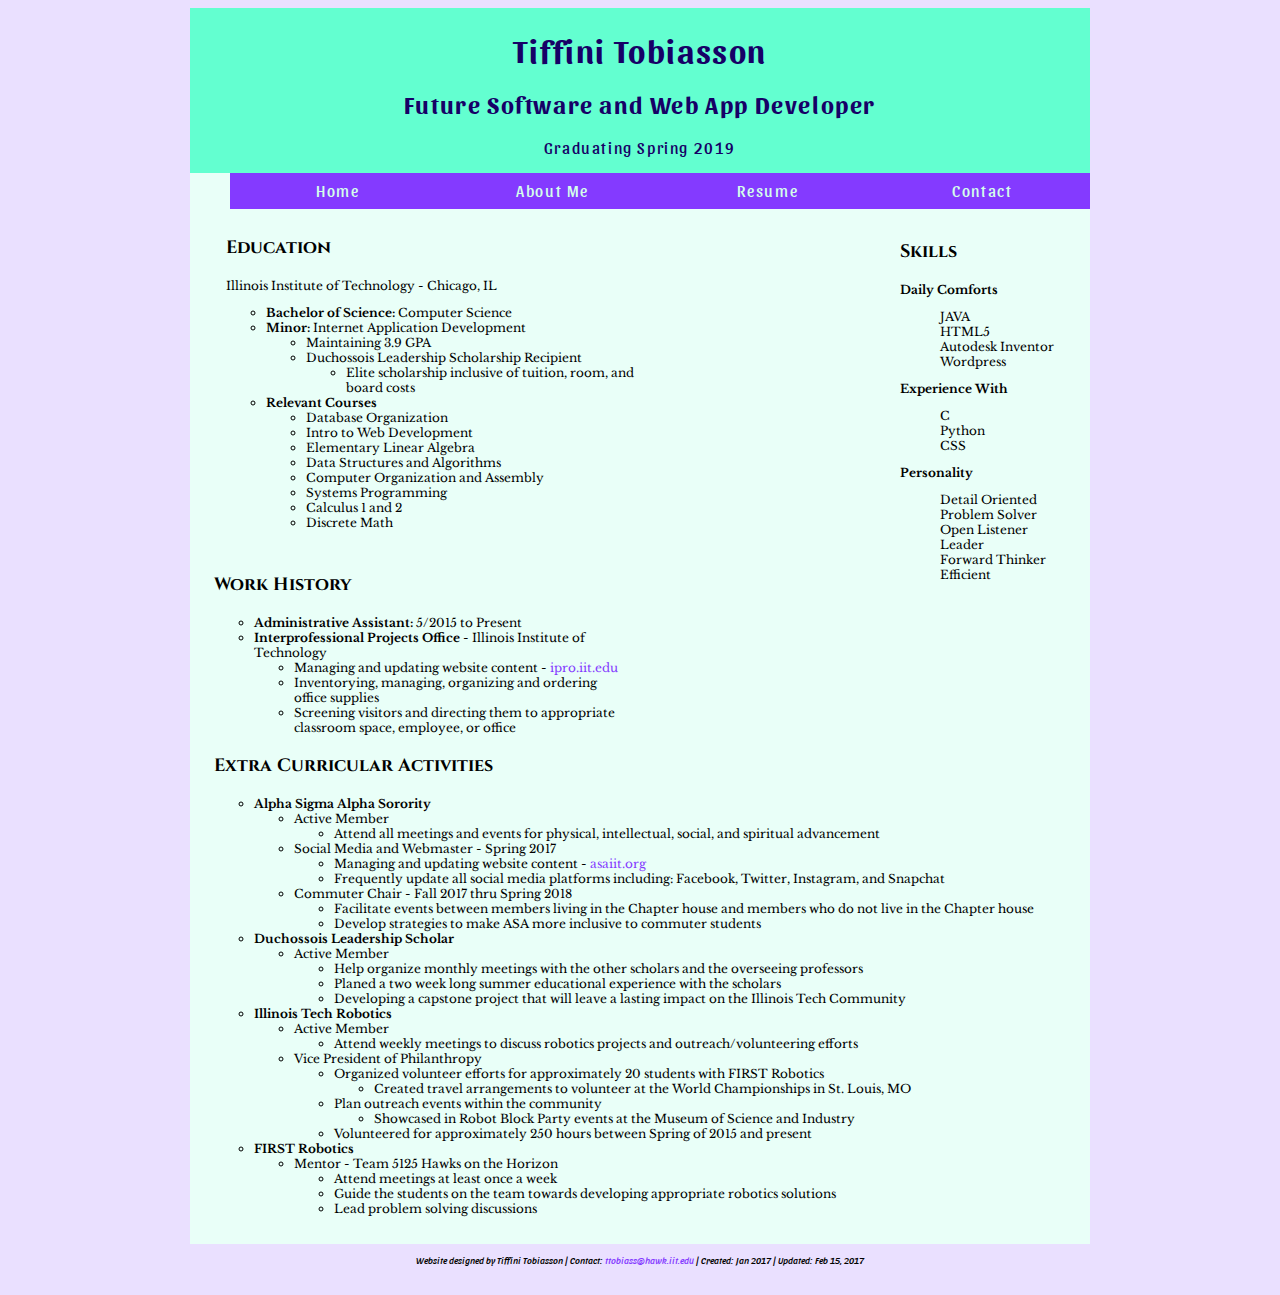
<file: Project 2/Professional_Resume.html>
<!DOCTYPE html>
<html lang="en">
<head>
	<meta charset="UTF-8">
	<link href="https://fonts.googleapis.com/css?family=Calligraffitti|Cinzel|Libre+Baskerville|Sansita|Tillana|Ubuntu+Mono" rel="stylesheet">
	<link rel="stylesheet" type="text/css" href="screen.css">
	<title>Resume</title>
</head>
<body>
	<div id="page">
	<header id="header">
		<h1>Tiffini Tobiasson</h1>
		<h2> Future Software and Web App Developer </h2>
		<p> Graduating Spring 2019 </p>
		<nav class="nav">
		  <ul>
			<li><a href="index.html">Home</a></li>
			<li><a href="About.html">About Me</a></li>
			<li><a href="Professional_Resume.html">Resume</a></li>
			<li><a href="Contact.html">Contact</a></li>
		  </ul>
		</nav>
	</header>

	<main id="content">
	<div class="resume">
	<div class="skills">
	<h3>Skills</h3>
	<p><strong>Daily Comforts</strong></p>
	<ul>
		<li>JAVA</li>
		<li>HTML5</li>
		<li>Autodesk Inventor</li>
		<li>Wordpress</li>
	</ul>
	<p><strong>Experience With</strong></p>
	<ul>
		<li>C</li>
		<li>Python</li>
		<li>CSS</li>
	</ul>
	<p><strong>Personality</strong></p>
	<ul>
		<li>Detail Oriented</li>
		<li>Problem Solver</li>
		<li>Open Listener</li>
		<li>Leader</li>
		<li>Forward Thinker</li>
		<li>Efficient</li>
	</ul>
	</div>
	
	<div class="education">
	<h3> Education </h3>
	<p> Illinois Institute of Technology - Chicago, IL </p>
	<ul>
		<li><strong>Bachelor of Science:</strong> Computer Science</li>
		<li><strong>Minor:</strong> Internet Application Development
			<ul>
				<li>Maintaining 3.9 GPA</li>
				<li>Duchossois Leadership Scholarship Recipient
					<ul>
						<li>Elite scholarship inclusive of tuition, room, and board costs</li>
					</ul></li>
			</ul></li>
		<li><strong>Relevant Courses</strong>
		<ul>
			<li>Database Organization</li>
			<li>Intro to Web Development</li>
			<li>Elementary Linear Algebra</li>
			<li>Data Structures and Algorithms</li>
			<li>Computer Organization and Assembly</li>
			<li>Systems Programming</li>
			<li>Calculus 1 and 2</li>
			<li>Discrete Math</li>
		</ul></li>
	</ul>
	</div>
	
	<div class="work">
	<h3>Work History</h3>
	<ul>
		<li><strong>Administrative Assistant:</strong> 5/2015 to Present</li>
		<li><strong>Interprofessional Projects Office</strong> - Illinois Institute of Technology
			<ul>
				<li>Managing and updating website content - <a href="ipro.iit.edu">ipro.iit.edu</a></li>
				<li>Inventorying, managing, organizing and ordering office supplies</li>
				<li>Screening visitors and directing them to appropriate classroom space, employee, or office</li>
			</ul></li>
	</ul>
	</div>
	
	<div class="extra">
	<h3>Extra Curricular Activities</h3>
	<ul>
		<li><strong>Alpha Sigma Alpha Sorority</strong>
			<ul>
				<li>Active Member
					<ul>
						<li>Attend all meetings and events for physical, intellectual, social, and spiritual advancement</li>
					</ul>
				</li>
				<li>Social Media and Webmaster - Spring 2017
					<ul>
						<li>Managing and updating website content - <a href="asaiit.org"> asaiit.org</a></li>
						<li>Frequently update all social media platforms including: Facebook, Twitter, Instagram, and Snapchat</li>
					</ul>
				</li>
				<li>Commuter Chair - Fall 2017 thru Spring 2018
					<ul>
						<li>Facilitate events between members living in the Chapter house and members who do not live in the Chapter house</li>
						<li>Develop strategies to make ASA more inclusive to commuter students</li>
					</ul>
				</li>
			</ul>
		</li>
		<li><strong>Duchossois Leadership Scholar</strong>
			<ul>
				<li>Active Member
					<ul>
						<li>Help organize monthly meetings with the other scholars and the overseeing professors</li>
						<li>Planed a two week long summer educational experience with the scholars</li>
						<li>Developing a capstone project that will leave a lasting impact on the Illinois Tech Community</li>
					</ul>
				</li>
			</ul>
		</li>
		<li><strong>Illinois Tech Robotics</strong>
			<ul>
				<li>Active Member
					<ul>
						<li>Attend weekly meetings to discuss robotics projects and outreach/volunteering efforts</li>
					</ul>
				</li>
				<li>Vice President of Philanthropy
					<ul>
						<li>Organized volunteer efforts for approximately 20 students with FIRST Robotics
							<ul>
								<li>Created travel arrangements to volunteer at the World Championships in St. Louis, MO</li>
							</ul>
						</li>
						<li>Plan outreach events within the community
							<ul>
								<li>Showcased in Robot Block Party events at the Museum of Science and Industry</li>
							</ul>
						</li>
						<li>Volunteered for approximately 250 hours between Spring of 2015 and present</li>
					</ul>
				</li>
			</ul>
		</li>
		<li><Strong>FIRST Robotics</strong>
			<ul>
				<li>Mentor - Team 5125 Hawks on the Horizon
					<ul>
						<li>Attend meetings at least once a week</li>
						<li>Guide the students on the team towards developing appropriate robotics solutions</li>
						<li>Lead problem solving discussions</li>
					</ul>
				</li>
			</ul>
		</li>
	</ul>
	</div>
	</div>
	</main>
	
	<footer>
		<address>
			<p>Website designed by Tiffini Tobiasson | Contact: <a href = "mailto:ttobiass@hawk.iit.edu">ttobiass@hawk.iit.edu</a> | Created: Jan 2017 | Updated: Feb 15, 2017</p>
		</address>
	</footer>
	</div>
</body>
</html>
</file>
<file: Project 2/screen.css>
/* Overall Page formatting */
#page
{
	height: 100%; 
	max-width: 56.250em; 
	margin: auto;
}

/* Main Styling */

body
{
	padding: 0.75em; 
	padding-top: 0;
	font-family: 'Sansita', sans-serif;
	font-size: 1em;         
	background-color: #EAE0FF;
}

header
{
	padding: 0.01em;  
	background-color: #63FFD0;
	font-family: 'Sansita', sans-serif;
	color: #160066;
	text-align: center;
	letter-spacing: 0.1em;
}

nav{
	width: 100%;
	top: 0;
	left: 0;
}

main
{
	background-color: #E9FFF8;
	padding: 1.5em;
	padding-top: 2em;
	padding-bottom: 1em;
}

footer
{
	font-size: 0.6em;
	text-align: center;
}

/* Navigation Specific Styling */
.nav
{
	margin-left: 0;
	padding-bottom: 0;
}
.nav li
{
	float: left;
	width: 25%;
	list-style-type: none;
	padding-bottom: 0;
}

.nav a 
{
  display: block;
  text-align: center;
  line-height: 1;
  padding: 0.6315789474em 0.3157894737em; /* ~ 12px 6px @ 19px/em */
  background-color: #843AFF;
  color: #D4FFEB;
  border-bottom: 0;
}

/* Hyperlinks & Lists */

a
{
	color: #843AFF;
	text-decoration: none;
}

a:hover
{
	color: #56C2A1;
	text-decoration: none;
}

ul li
{
	list-style: circle;
}

/* Home Specific */
.headshot
{
	float: right;
}

.home
{
	height: 100%; 
	max-width: 56.250em; 
	margin: auto;
}

.home h3
{
	font-family: 'Tillana', cursive;
}

/* About Specific */
.about h2
{
	font-family: 'Ubuntu Mono', monospace;
}

.about li
{
	float: left;
	width: 33%;
	padding-bottom: 0;
}
.samf15
{
	float:right;
	font-family: 'Calligraffitti', cursive;
}

.ssmf15
{
	padding: 0.1em;
	font-family: 'Calligraffitti', cursive;
}

.samf16
{
	float:right;
	font-family: 'Calligraffitti', cursive;
}

.edc16 
{
	font-family: 'Calligraffitti', cursive;
}

/* Resume Specific */
.resume
{
	font-family: 'Libre Baskerville', serif;
	font-size: 0.75em;
}

.resume h3
{
	font-family: 'Cinzel', serif;
	font-size: 1.5em
}


.skills
{
	float: right;
	padding: 1em;
}

.skills li
{
	list-style-type: none;
}

.skills h3
{
	font-family: 'Cinzel', serif;
}

.education 
{
	list-style-type: none;
	width: 34.375em;
	padding: 1em;
}

.education h3
{
	font-family: 'Cinzel', serif;
}

.work 
{
	list-style-type: none;
	width: 34.375em;
}

.work h3
{
	font-family: 'Cinzel', serif;
}

.extra 
{
	list-style-type: none;
}

.extra h3
{
	font-family: 'Cinzel', serif;
}

/* Contact Specific */
.contact li
{
	list-style-type: none;
}
</file>
